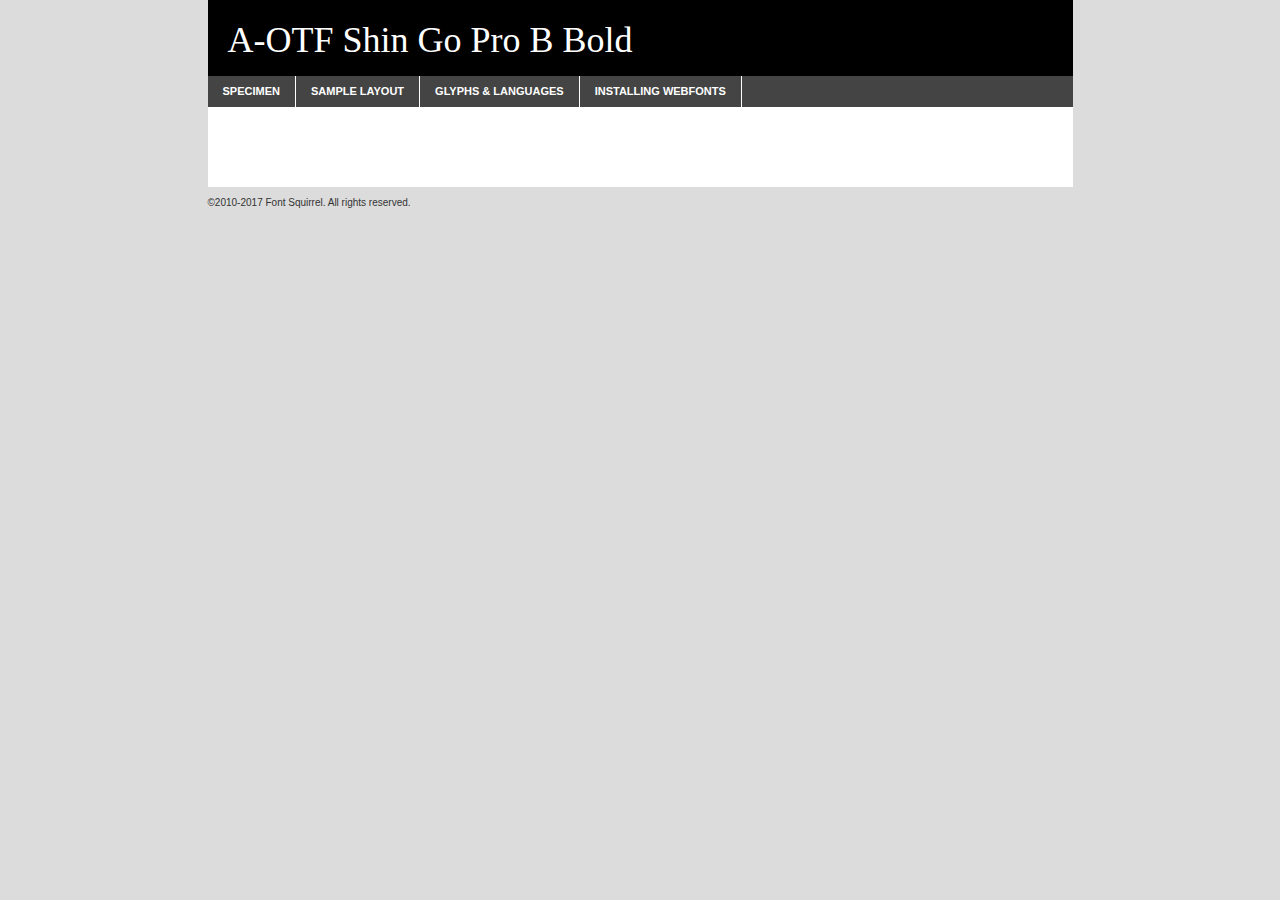
<file: a-otf_shin_go_pro_b-demo.html>
<!DOCTYPE html PUBLIC "-//W3C//DTD XHTML 1.0 Transitional//EN"
        "http://www.w3.org/TR/xhtml1/DTD/xhtml1-transitional.dtd">

<html xmlns="http://www.w3.org/1999/xhtml" xml:lang="en" lang="en">
<head>
    <meta http-equiv="Content-Type" content="text/html; charset=utf-8"/>
    <script src="http://ajax.googleapis.com/ajax/libs/jquery/1.7.2/jquery.min.js" type="text/javascript" charset="utf-8"></script>
    <script type="text/javascript">
		(function($) {
			$.fn.easyTabs = function(option) {
				var param = jQuery.extend({ fadeSpeed: 'fast', defaultContent: 1, activeClass: 'active' }, option);
				$(this).each(function() {
					var thisId = '#' + this.id;
					if ( param.defaultContent == '' )
					{
						param.defaultContent = 1;
					}
					if ( typeof param.defaultContent == 'number' )
					{
						var defaultTab = $(thisId + ' .tabs li:eq(' + (param.defaultContent - 1) + ') a').attr('href').substr(1);
					}
					else
					{
						var defaultTab = param.defaultContent;
					}
					$(thisId + ' .tabs li a').each(function() {
						var tabToHide = $(this).attr('href').substr(1);
						$('#' + tabToHide).addClass('easytabs-tab-content');
					});
					hideAll();
					changeContent(defaultTab);

					function hideAll() {$(thisId + ' .easytabs-tab-content').hide();}

					function changeContent(tabId)
					{
						hideAll();
						$(thisId + ' .tabs li').removeClass(param.activeClass);
						$(thisId + ' .tabs li a[href=#' + tabId + ']').closest('li').addClass(param.activeClass);
						if ( param.fadeSpeed != 'none' )
						{
							$(thisId + ' #' + tabId).fadeIn(param.fadeSpeed);
						}
						else
						{
							$(thisId + ' #' + tabId).show();
						}
					}

					$(thisId + ' .tabs li').click(function() {
						var tabId = $(this).find('a').attr('href').substr(1);
						changeContent(tabId);
						return false;
					});
				});
			}
		})(jQuery);
    </script>
    <link rel="stylesheet" href="specimen_files/specimen_stylesheet.css" type="text/css" charset="utf-8"/>
    <link rel="stylesheet" href="stylesheet.css" type="text/css" charset="utf-8"/>

    <style type="text/css">
        		body {
			font-family: 'a-otf_shin_go_prob';
        		}

            </style>

    <title>A-OTF Shin Go Pro B Bold Specimen</title>


    <script type="text/javascript" charset="utf-8">
		$(document).ready(function() {
			$('#container').easyTabs({ defaultContent: 1 });
		});
    </script>
</head>

<body>
<div id="container">
    <div id="header">
		A-OTF Shin Go Pro B Bold    </div>
    <ul class="tabs">
        <li><a href="#specimen">Specimen</a></li>
        <li><a href="#layout">Sample Layout</a></li>
		        <li><a href="#glyphs">Glyphs &amp; Languages</a></li>
        <li><a href="#installing">Installing Webfonts</a></li>

    </ul>

    <div id="main_content">


        <div id="specimen">

            <div class="section">
                <div class="grid12 firstcol">
                    <div class="huge">AaBb</div>
                </div>
            </div>

            <div class="section">
                <div class="glyph_range">A&#x200B;B&#x200b;C&#x200b;D&#x200b;E&#x200b;F&#x200b;G&#x200b;H&#x200b;I&#x200b;J&#x200b;K&#x200b;L&#x200b;M&#x200b;N&#x200b;O&#x200b;P&#x200b;Q&#x200b;R&#x200b;S&#x200b;T&#x200b;U&#x200b;V&#x200b;W&#x200b;X&#x200b;Y&#x200b;Z&#x200b;a&#x200b;b&#x200b;c&#x200b;d&#x200b;e&#x200b;f&#x200b;g&#x200b;h&#x200b;i&#x200b;j&#x200b;k&#x200b;l&#x200b;m&#x200b;n&#x200b;o&#x200b;p&#x200b;q&#x200b;r&#x200b;s&#x200b;t&#x200b;u&#x200b;v&#x200b;w&#x200b;x&#x200b;y&#x200b;z&#x200b;1&#x200b;2&#x200b;3&#x200b;4&#x200b;5&#x200b;6&#x200b;7&#x200b;8&#x200b;9&#x200b;0&#x200b;&amp;&#x200b;.&#x200b;,&#x200b;?&#x200b;!&#x200b;&#64;&#x200b;(&#x200b;)&#x200b;#&#x200b;$&#x200b;%&#x200b;*&#x200b;+&#x200b;-&#x200b;=&#x200b;:&#x200b;;</div>
            </div>
            <div class="section">
                <div class="grid12 firstcol">
                    <table class="sample_table">
                        <tr>
                            <td>10</td>
                            <td class="size10">abcdefghijklmnopqrstuvwxyzABCDEFGHIJKLMNOPQRSTUVWXYZ0123456789abcdefghijklmnopqrstuvwxyzABCDEFGHIJKLMNOPQRSTUVWXYZ0123456789abcdefghijklmnopqrstuvwxyzABCDEFGHIJKLMNOPQRSTUVWXYZ</td>
                        </tr>
                        <tr>
                            <td>11</td>
                            <td class="size11">abcdefghijklmnopqrstuvwxyzABCDEFGHIJKLMNOPQRSTUVWXYZ0123456789abcdefghijklmnopqrstuvwxyzABCDEFGHIJKLMNOPQRSTUVWXYZ0123456789abcdefghijklmnopqrstuvwxyzABCDEFGHIJKLMNOPQRSTUVWXYZ</td>
                        </tr>
                        <tr>
                            <td>12</td>
                            <td class="size12">abcdefghijklmnopqrstuvwxyzABCDEFGHIJKLMNOPQRSTUVWXYZ0123456789abcdefghijklmnopqrstuvwxyzABCDEFGHIJKLMNOPQRSTUVWXYZ0123456789abcdefghijklmnopqrstuvwxyzABCDEFGHIJKLMNOPQRSTUVWXYZ</td>
                        </tr>
                        <tr>
                            <td>13</td>
                            <td class="size13">abcdefghijklmnopqrstuvwxyzABCDEFGHIJKLMNOPQRSTUVWXYZ0123456789abcdefghijklmnopqrstuvwxyzABCDEFGHIJKLMNOPQRSTUVWXYZ0123456789abcdefghijklmnopqrstuvwxyzABCDEFGHIJKLMNOPQRSTUVWXYZ</td>
                        </tr>
                        <tr>
                            <td>14</td>
                            <td class="size14">abcdefghijklmnopqrstuvwxyzABCDEFGHIJKLMNOPQRSTUVWXYZ0123456789abcdefghijklmnopqrstuvwxyzABCDEFGHIJKLMNOPQRSTUVWXYZ0123456789abcdefghijklmnopqrstuvwxyzABCDEFGHIJKLMNOPQRSTUVWXYZ</td>
                        </tr>
                        <tr>
                            <td>16</td>
                            <td class="size16">abcdefghijklmnopqrstuvwxyzABCDEFGHIJKLMNOPQRSTUVWXYZ0123456789abcdefghijklmnopqrstuvwxyzABCDEFGHIJKLMNOPQRSTUVWXYZ</td>
                        </tr>
                        <tr>
                            <td>18</td>
                            <td class="size18">abcdefghijklmnopqrstuvwxyzABCDEFGHIJKLMNOPQRSTUVWXYZ0123456789abcdefghijklmnopqrstuvwxyzABCDEFGHIJKLMNOPQRSTUVWXYZ</td>
                        </tr>
                        <tr>
                            <td>20</td>
                            <td class="size20">abcdefghijklmnopqrstuvwxyzABCDEFGHIJKLMNOPQRSTUVWXYZ0123456789abcdefghijklmnopqrstuvwxyzABCDEFGHIJKLMNOPQRSTUVWXYZ</td>
                        </tr>
                        <tr>
                            <td>24</td>
                            <td class="size24">abcdefghijklmnopqrstuvwxyzABCDEFGHIJKLMNOPQRSTUVWXYZ0123456789abcdefghijklmnopqrstuvwxyzABCDEFGHIJKLMNOPQRSTUVWXYZ</td>
                        </tr>
                        <tr>
                            <td>30</td>
                            <td class="size30">abcdefghijklmnopqrstuvwxyzABCDEFGHIJKLMNOPQRSTUVWXYZ0123456789abcdefghijklmnopqrstuvwxyzABCDEFGHIJKLMNOPQRSTUVWXYZ</td>
                        </tr>
                        <tr>
                            <td>36</td>
                            <td class="size36">abcdefghijklmnopqrstuvwxyzABCDEFGHIJKLMNOPQRSTUVWXYZ0123456789abcdefghijklmnopqrstuvwxyzABCDEFGHIJKLMNOPQRSTUVWXYZ</td>
                        </tr>
                        <tr>
                            <td>48</td>
                            <td class="size48">abcdefghijklmnopqrstuvwxyzABCDEFGHIJKLMNOPQRSTUVWXYZ0123456789abcdefghijklmnopqrstuvwxyzABCDEFGHIJKLMNOPQRSTUVWXYZ</td>
                        </tr>
                        <tr>
                            <td>60</td>
                            <td class="size60">abcdefghijklmnopqrstuvwxyzABCDEFGHIJKLMNOPQRSTUVWXYZ0123456789abcdefghijklmnopqrstuvwxyzABCDEFGHIJKLMNOPQRSTUVWXYZ</td>
                        </tr>
                        <tr>
                            <td>72</td>
                            <td class="size72">abcdefghijklmnopqrstuvwxyzABCDEFGHIJKLMNOPQRSTUVWXYZ0123456789abcdefghijklmnopqrstuvwxyzABCDEFGHIJKLMNOPQRSTUVWXYZ</td>
                        </tr>
                        <tr>
                            <td>90</td>
                            <td class="size90">abcdefghijklmnopqrstuvwxyzABCDEFGHIJKLMNOPQRSTUVWXYZ0123456789abcdefghijklmnopqrstuvwxyzABCDEFGHIJKLMNOPQRSTUVWXYZ</td>
                        </tr>
                    </table>

                </div>

            </div>


            <div class="section" id="bodycomparison">


                <div id="xheight">
                    <div class="fontbody">&#x25FC;&#x25FC;&#x25FC;&#x25FC;&#x25FC;&#x25FC;&#x25FC;&#x25FC;&#x25FC;&#x25FC;&#x25FC;&#x25FC;&#x25FC;&#x25FC;&#x25FC;&#x25FC;&#x25FC;&#x25FC;&#x25FC;&#x25FC;&#x25FC;&#x25FC;&#x25FC;&#x25FC;&#x25FC;&#x25FC;&#x25FC;&#x25FC;&#x25FC;&#x25FC;&#x25FC;&#x25FC;&#x25FC;&#x25FC;&#x25FC;&#x25FC;&#x25FC;&#x25FC;&#x25FC;&#x25FC;&#x25FC;&#x25FC;&#x25FC;&#x25FC;&#x25FC;&#x25FC;&#x25FC;&#x25FC;&#x25FC;&#x25FC;&#x25FC;&#x25FC;&#x25FC;&#x25FC;&#x25FC;&#x25FC;&#x25FC;&#x25FC;&#x25FC;&#x25FC;&#x25FC;&#x25FC;&#x25FC;&#x25FC;&#x25FC;&#x25FC;&#x25FC;&#x25FC;&#x25FC;&#x25FC;&#x25FC;&#x25FC;&#x25FC;&#x25FC;&#x25FC;&#x25FC;&#x25FC;&#x25FC;&#x25FC;&#x25FC;&#x25FC;&#x25FC;&#x25FC;&#x25FC;&#x25FC;&#x25FC;&#x25FC;&#x25FC;&#x25FC;&#x25FC;&#x25FC;&#x25FC;&#x25FC;&#x25FC;&#x25FC;&#x25FC;&#x25FC;&#x25FC;&#x25FC;body</div>
                    <div class="arialbody">body</div>
                    <div class="verdanabody">body</div>
                    <div class="georgiabody">body</div>
                </div>
                <div class="fontbody" style="z-index:1">
                    body<span>A-OTF Shin Go Pro B Bold</span>
                </div>
                <div class="arialbody" style="z-index:1">
                    body<span>Arial</span>
                </div>
                <div class="verdanabody" style="z-index:1">
                    body<span>Verdana</span>
                </div>
                <div class="georgiabody" style="z-index:1">
                    body<span>Georgia</span>
                </div>


            </div>


            <div class="section psample psample_row1" id="">

                <div class="grid2 firstcol">
                    <p class="size10"><span>10.</span>Aenean lacinia bibendum nulla sed consectetur. Fusce dapibus, tellus ac cursus commodo, tortor mauris condimentum nibh, ut fermentum massa justo sit amet risus. Nullam id dolor id nibh ultricies vehicula ut id elit. Cum sociis natoque penatibus et magnis dis parturient montes, nascetur ridiculus mus. Nulla vitae elit libero, a pharetra augue.</p>

                </div>
                <div class="grid3">
                    <p class="size11"><span>11.</span>Aenean lacinia bibendum nulla sed consectetur. Fusce dapibus, tellus ac cursus commodo, tortor mauris condimentum nibh, ut fermentum massa justo sit amet risus. Nullam id dolor id nibh ultricies vehicula ut id elit. Cum sociis natoque penatibus et magnis dis parturient montes, nascetur ridiculus mus. Nulla vitae elit libero, a pharetra augue.</p>

                </div>
                <div class="grid3">
                    <p class="size12"><span>12.</span>Aenean lacinia bibendum nulla sed consectetur. Fusce dapibus, tellus ac cursus commodo, tortor mauris condimentum nibh, ut fermentum massa justo sit amet risus. Nullam id dolor id nibh ultricies vehicula ut id elit. Cum sociis natoque penatibus et magnis dis parturient montes, nascetur ridiculus mus. Nulla vitae elit libero, a pharetra augue.</p>

                </div>
                <div class="grid4">
                    <p class="size13"><span>13.</span>Aenean lacinia bibendum nulla sed consectetur. Fusce dapibus, tellus ac cursus commodo, tortor mauris condimentum nibh, ut fermentum massa justo sit amet risus. Nullam id dolor id nibh ultricies vehicula ut id elit. Cum sociis natoque penatibus et magnis dis parturient montes, nascetur ridiculus mus. Nulla vitae elit libero, a pharetra augue.</p>

                </div>
                <div class="white_blend"></div>

            </div>
            <div class="section psample psample_row2" id="">
                <div class="grid3 firstcol">
                    <p class="size14"><span>14.</span>Aenean lacinia bibendum nulla sed consectetur. Fusce dapibus, tellus ac cursus commodo, tortor mauris condimentum nibh, ut fermentum massa justo sit amet risus. Nullam id dolor id nibh ultricies vehicula ut id elit. Cum sociis natoque penatibus et magnis dis parturient montes, nascetur ridiculus mus. Nulla vitae elit libero, a pharetra augue.</p>

                </div>
                <div class="grid4">
                    <p class="size16"><span>16.</span>Aenean lacinia bibendum nulla sed consectetur. Fusce dapibus, tellus ac cursus commodo, tortor mauris condimentum nibh, ut fermentum massa justo sit amet risus. Nullam id dolor id nibh ultricies vehicula ut id elit. Cum sociis natoque penatibus et magnis dis parturient montes, nascetur ridiculus mus. Nulla vitae elit libero, a pharetra augue.</p>

                </div>
                <div class="grid5">
                    <p class="size18"><span>18.</span>Aenean lacinia bibendum nulla sed consectetur. Fusce dapibus, tellus ac cursus commodo, tortor mauris condimentum nibh, ut fermentum massa justo sit amet risus. Nullam id dolor id nibh ultricies vehicula ut id elit. Cum sociis natoque penatibus et magnis dis parturient montes, nascetur ridiculus mus. Nulla vitae elit libero, a pharetra augue.</p>

                </div>

                <div class="white_blend"></div>

            </div>

            <div class="section psample psample_row3" id="">
                <div class="grid5 firstcol">
                    <p class="size20"><span>20.</span>Aenean lacinia bibendum nulla sed consectetur. Fusce dapibus, tellus ac cursus commodo, tortor mauris condimentum nibh, ut fermentum massa justo sit amet risus. Nullam id dolor id nibh ultricies vehicula ut id elit. Cum sociis natoque penatibus et magnis dis parturient montes, nascetur ridiculus mus. Nulla vitae elit libero, a pharetra augue.</p>
                </div>
                <div class="grid7">
                    <p class="size24"><span>24.</span>Aenean lacinia bibendum nulla sed consectetur. Fusce dapibus, tellus ac cursus commodo, tortor mauris condimentum nibh, ut fermentum massa justo sit amet risus. Nullam id dolor id nibh ultricies vehicula ut id elit. Cum sociis natoque penatibus et magnis dis parturient montes, nascetur ridiculus mus. Nulla vitae elit libero, a pharetra augue.</p>
                </div>

                <div class="white_blend"></div>

            </div>

            <div class="section psample psample_row4" id="">
                <div class="grid12 firstcol">
                    <p class="size30"><span>30.</span>Aenean lacinia bibendum nulla sed consectetur. Fusce dapibus, tellus ac cursus commodo, tortor mauris condimentum nibh, ut fermentum massa justo sit amet risus. Nullam id dolor id nibh ultricies vehicula ut id elit. Cum sociis natoque penatibus et magnis dis parturient montes, nascetur ridiculus mus. Nulla vitae elit libero, a pharetra augue.</p>
                </div>
                <div class="white_blend"></div>

            </div>


            <div class="section psample psample_row1 fullreverse">
                <div class="grid2 firstcol">
                    <p class="size10"><span>10.</span>Aenean lacinia bibendum nulla sed consectetur. Fusce dapibus, tellus ac cursus commodo, tortor mauris condimentum nibh, ut fermentum massa justo sit amet risus. Nullam id dolor id nibh ultricies vehicula ut id elit. Cum sociis natoque penatibus et magnis dis parturient montes, nascetur ridiculus mus. Nulla vitae elit libero, a pharetra augue.</p>

                </div>
                <div class="grid3">
                    <p class="size11"><span>11.</span>Aenean lacinia bibendum nulla sed consectetur. Fusce dapibus, tellus ac cursus commodo, tortor mauris condimentum nibh, ut fermentum massa justo sit amet risus. Nullam id dolor id nibh ultricies vehicula ut id elit. Cum sociis natoque penatibus et magnis dis parturient montes, nascetur ridiculus mus. Nulla vitae elit libero, a pharetra augue.</p>

                </div>
                <div class="grid3">
                    <p class="size12"><span>12.</span>Aenean lacinia bibendum nulla sed consectetur. Fusce dapibus, tellus ac cursus commodo, tortor mauris condimentum nibh, ut fermentum massa justo sit amet risus. Nullam id dolor id nibh ultricies vehicula ut id elit. Cum sociis natoque penatibus et magnis dis parturient montes, nascetur ridiculus mus. Nulla vitae elit libero, a pharetra augue.</p>

                </div>
                <div class="grid4">
                    <p class="size13"><span>13.</span>Aenean lacinia bibendum nulla sed consectetur. Fusce dapibus, tellus ac cursus commodo, tortor mauris condimentum nibh, ut fermentum massa justo sit amet risus. Nullam id dolor id nibh ultricies vehicula ut id elit. Cum sociis natoque penatibus et magnis dis parturient montes, nascetur ridiculus mus. Nulla vitae elit libero, a pharetra augue.</p>

                </div>
                <div class="black_blend"></div>

            </div>

            <div class="section psample psample_row2 fullreverse">
                <div class="grid3 firstcol">
                    <p class="size14"><span>14.</span>Aenean lacinia bibendum nulla sed consectetur. Fusce dapibus, tellus ac cursus commodo, tortor mauris condimentum nibh, ut fermentum massa justo sit amet risus. Nullam id dolor id nibh ultricies vehicula ut id elit. Cum sociis natoque penatibus et magnis dis parturient montes, nascetur ridiculus mus. Nulla vitae elit libero, a pharetra augue.</p>

                </div>
                <div class="grid4">
                    <p class="size16"><span>16.</span>Aenean lacinia bibendum nulla sed consectetur. Fusce dapibus, tellus ac cursus commodo, tortor mauris condimentum nibh, ut fermentum massa justo sit amet risus. Nullam id dolor id nibh ultricies vehicula ut id elit. Cum sociis natoque penatibus et magnis dis parturient montes, nascetur ridiculus mus. Nulla vitae elit libero, a pharetra augue.</p>

                </div>
                <div class="grid5">
                    <p class="size18"><span>18.</span>Aenean lacinia bibendum nulla sed consectetur. Fusce dapibus, tellus ac cursus commodo, tortor mauris condimentum nibh, ut fermentum massa justo sit amet risus. Nullam id dolor id nibh ultricies vehicula ut id elit. Cum sociis natoque penatibus et magnis dis parturient montes, nascetur ridiculus mus. Nulla vitae elit libero, a pharetra augue.</p>

                </div>
                <div class="black_blend"></div>

            </div>

            <div class="section psample fullreverse psample_row3" id="">
                <div class="grid5 firstcol">
                    <p class="size20"><span>20.</span>Aenean lacinia bibendum nulla sed consectetur. Fusce dapibus, tellus ac cursus commodo, tortor mauris condimentum nibh, ut fermentum massa justo sit amet risus. Nullam id dolor id nibh ultricies vehicula ut id elit. Cum sociis natoque penatibus et magnis dis parturient montes, nascetur ridiculus mus. Nulla vitae elit libero, a pharetra augue.</p>
                </div>
                <div class="grid7">
                    <p class="size24"><span>24.</span>Aenean lacinia bibendum nulla sed consectetur. Fusce dapibus, tellus ac cursus commodo, tortor mauris condimentum nibh, ut fermentum massa justo sit amet risus. Nullam id dolor id nibh ultricies vehicula ut id elit. Cum sociis natoque penatibus et magnis dis parturient montes, nascetur ridiculus mus. Nulla vitae elit libero, a pharetra augue.</p>
                </div>

                <div class="black_blend"></div>

            </div>

            <div class="section psample fullreverse psample_row4" id="" style="border-bottom: 20px #000 solid;">
                <div class="grid12 firstcol">
                    <p class="size30"><span>30.</span>Aenean lacinia bibendum nulla sed consectetur. Fusce dapibus, tellus ac cursus commodo, tortor mauris condimentum nibh, ut fermentum massa justo sit amet risus. Nullam id dolor id nibh ultricies vehicula ut id elit. Cum sociis natoque penatibus et magnis dis parturient montes, nascetur ridiculus mus. Nulla vitae elit libero, a pharetra augue.</p>
                </div>
                <div class="black_blend"></div>

            </div>


        </div>

        <div id="layout">

            <div class="section">

                <div class="grid12 firstcol">
                    <h1>Lorem Ipsum Dolor</h1>
                    <h2>Etiam porta sem malesuada magna mollis euismod</h2>

                    <p class="byline">By <a href="#link">Aenean Lacinia</a></p>
                </div>
            </div>
            <div class="section">
                <div class="grid8 firstcol">
                    <p class="large">Donec sed odio dui. Morbi leo risus, porta ac consectetur ac, vestibulum at eros. Fusce dapibus, tellus ac cursus commodo, tortor mauris condimentum nibh, ut fermentum massa justo sit amet risus. </p>


                    <h3>Pellentesque ornare sem</h3>

                    <p>Maecenas sed diam eget risus varius blandit sit amet non magna. Maecenas faucibus mollis interdum. Donec ullamcorper nulla non metus auctor fringilla. Nullam id dolor id nibh ultricies vehicula ut id elit. Nullam id dolor id nibh ultricies vehicula ut id elit. </p>

                    <p>Aenean eu leo quam. Pellentesque ornare sem lacinia quam venenatis vestibulum. Lorem ipsum dolor sit amet, consectetur adipiscing elit. Cum sociis natoque penatibus et magnis dis parturient montes, nascetur ridiculus mus. </p>

                    <p>Nulla vitae elit libero, a pharetra augue. Praesent commodo cursus magna, vel scelerisque nisl consectetur et. Aenean lacinia bibendum nulla sed consectetur. </p>

                    <p>Nullam quis risus eget urna mollis ornare vel eu leo. Nullam quis risus eget urna mollis ornare vel eu leo. Maecenas sed diam eget risus varius blandit sit amet non magna. Donec ullamcorper nulla non metus auctor fringilla. </p>

                    <h3>Cras mattis consectetur</h3>

                    <p>Aenean eu leo quam. Pellentesque ornare sem lacinia quam venenatis vestibulum. Aenean lacinia bibendum nulla sed consectetur. Integer posuere erat a ante venenatis dapibus posuere velit aliquet. Cras mattis consectetur purus sit amet fermentum. </p>

                    <p>Nullam id dolor id nibh ultricies vehicula ut id elit. Nullam quis risus eget urna mollis ornare vel eu leo. Cras mattis consectetur purus sit amet fermentum.</p>
                </div>

                <div class="grid4 sidebar">

                    <div class="box reverse">
                        <p class="last">Nullam quis risus eget urna mollis ornare vel eu leo. Donec ullamcorper nulla non metus auctor fringilla. Cras mattis consectetur purus sit amet fermentum. Sed posuere consectetur est at lobortis. Lorem ipsum dolor sit amet, consectetur adipiscing elit. </p>
                    </div>

                    <p class="caption">Maecenas sed diam eget risus varius.</p>

                    <p>Vestibulum id ligula porta felis euismod semper. Integer posuere erat a ante venenatis dapibus posuere velit aliquet. Vestibulum id ligula porta felis euismod semper. Sed posuere consectetur est at lobortis. Maecenas sed diam eget risus varius blandit sit amet non magna. Fusce dapibus, tellus ac cursus commodo, tortor mauris condimentum nibh, ut fermentum massa justo sit amet risus. </p>


                    <p>Duis mollis, est non commodo luctus, nisi erat porttitor ligula, eget lacinia odio sem nec elit. Aenean lacinia bibendum nulla sed consectetur. Vivamus sagittis lacus vel augue laoreet rutrum faucibus dolor auctor. Aenean lacinia bibendum nulla sed consectetur. Nullam quis risus eget urna mollis ornare vel eu leo. </p>

                    <p>Praesent commodo cursus magna, vel scelerisque nisl consectetur et. Donec ullamcorper nulla non metus auctor fringilla. Maecenas faucibus mollis interdum. Fusce dapibus, tellus ac cursus commodo, tortor mauris condimentum nibh, ut fermentum massa justo sit amet risus. </p>

                </div>
            </div>

        </div>


		

        <div id="glyphs">
            <div class="section">
                <div class="grid12 firstcol">

                    <h1>Language Support</h1>
                    <p>The subset of A-OTF Shin Go Pro B Bold in this kit supports the following languages:<br/>

						<em>This font does not fully support any language.</em>                    </p>
                    <h1>Glyph Chart</h1>
                    <p>The subset of A-OTF Shin Go Pro B Bold in this kit includes all the glyphs listed below. Unicode entities are included above each glyph to help you insert individual characters into your layout.</p>
                    <div id="glyph_chart">

																				                                <div><p>&amp;#8192;</p>&#8192;</div>
																				                                <div><p>&amp;#8193;</p>&#8193;</div>
																				                                <div><p>&amp;#8194;</p>&#8194;</div>
																				                                <div><p>&amp;#8195;</p>&#8195;</div>
																				                                <div><p>&amp;#8196;</p>&#8196;</div>
																				                                <div><p>&amp;#8197;</p>&#8197;</div>
																				                                <div><p>&amp;#8198;</p>&#8198;</div>
																				                                <div><p>&amp;#8199;</p>&#8199;</div>
																				                                <div><p>&amp;#8200;</p>&#8200;</div>
																				                                <div><p>&amp;#8201;</p>&#8201;</div>
																				                                <div><p>&amp;#8202;</p>&#8202;</div>
																				                                <div><p>&amp;#8239;</p>&#8239;</div>
																				                                <div><p>&amp;#8287;</p>&#8287;</div>
																																																										                    </div>
                </div>


            </div>
        </div>


        <div id="specs">

        </div>

        <div id="installing">
            <div class="section">
                <div class="grid7 firstcol">
                    <h1>Installing Webfonts</h1>

                    <p>Webfonts are supported by all major browser platforms but not all in the same way. There are currently four different font formats that must be included in order to target all browsers. This includes TTF, WOFF, EOT and SVG.</p>

                    <h2>1. Upload your webfonts</h2>
                    <p>You must upload your webfont kit to your website. They should be in or near the same directory as your CSS files.</p>

                    <h2>2. Include the webfont stylesheet</h2>
                    <p>A special CSS @font-face declaration helps the various browsers select the appropriate font it needs without causing you a bunch of headaches. Learn more about this syntax by reading the <a href="https://www.fontspring.com/blog/further-hardening-of-the-bulletproof-syntax">Fontspring blog post</a> about it. The code for it is as follows:</p>


                    <code>
                        @font-face{
                        font-family: 'MyWebFont';
                        src: url('WebFont.eot');
                        src: url('WebFont.eot?#iefix') format('embedded-opentype'),
                        url('WebFont.woff') format('woff'),
                        url('WebFont.ttf') format('truetype'),
                        url('WebFont.svg#webfont') format('svg');
                        }
                    </code>

                    <p>We've already gone ahead and generated the code for you. All you have to do is link to the stylesheet in your HTML, like this:</p>
                    <code>&lt;link rel=&quot;stylesheet&quot; href=&quot;stylesheet.css&quot; type=&quot;text/css&quot; charset=&quot;utf-8&quot; /&gt;</code>

                    <h2>3. Modify your own stylesheet</h2>
                    <p>To take advantage of your new fonts, you must tell your stylesheet to use them. Look at the original @font-face declaration above and find the property called "font-family." The name linked there will be what you use to reference the font. Prepend that webfont name to the font stack in the "font-family" property, inside the selector you want to change. For example:</p>
                    <code>p { font-family: 'WebFont', Arial, sans-serif; }</code>

                    <h2>4. Test</h2>
                    <p>Getting webfonts to work cross-browser <em>can</em> be tricky. Use the information in the sidebar to help you if you find that fonts aren't loading in a particular browser.</p>
                </div>

                <div class="grid5 sidebar">
                    <div class="box">
                        <h2>Troubleshooting<br/>Font-Face Problems</h2>
                        <p>Having trouble getting your webfonts to load in your new website? Here are some tips to sort out what might be the problem.</p>

                        <h3>Fonts not showing in any browser</h3>

                        <p>This sounds like you need to work on the plumbing. You either did not upload the fonts to the correct directory, or you did not link the fonts properly in the CSS. If you've confirmed that all this is correct and you still have a problem, take a look at your .htaccess file and see if requests are getting intercepted.</p>

                        <h3>Fonts not loading in iPhone or iPad</h3>

                        <p>The most common problem here is that you are serving the fonts from an IIS server. IIS refuses to serve files that have unknown MIME types. If that is the case, you must set the MIME type for SVG to "image/svg+xml" in the server settings. Follow these instructions from Microsoft if you need help.</p>

                        <h3>Fonts not loading in Firefox</h3>

                        <p>The primary reason for this failure? You are still using a version Firefox older than 3.5. So upgrade already! If that isn't it, then you are very likely serving fonts from a different domain. Firefox requires that all font assets be served from the same domain. Lastly it is possible that you need to add WOFF to your list of MIME types (if you are serving via IIS.)</p>

                        <h3>Fonts not loading in IE</h3>

                        <p>Are you looking at Internet Explorer on an actual Windows machine or are you cheating by using a service like Adobe BrowserLab? Many of these screenshot services do not render @font-face for IE. Best to test it on a real machine.</p>

                        <h3>Fonts not loading in IE9</h3>

                        <p>IE9, like Firefox, requires that fonts be served from the same domain as the website. Make sure that is the case.</p>
                    </div>
                </div>
            </div>

        </div>

    </div>
    <div id="footer">
        <p>&copy;2010-2017 Font Squirrel. All rights reserved.</p>
    </div>
</div>
</body>
</html>
</file>
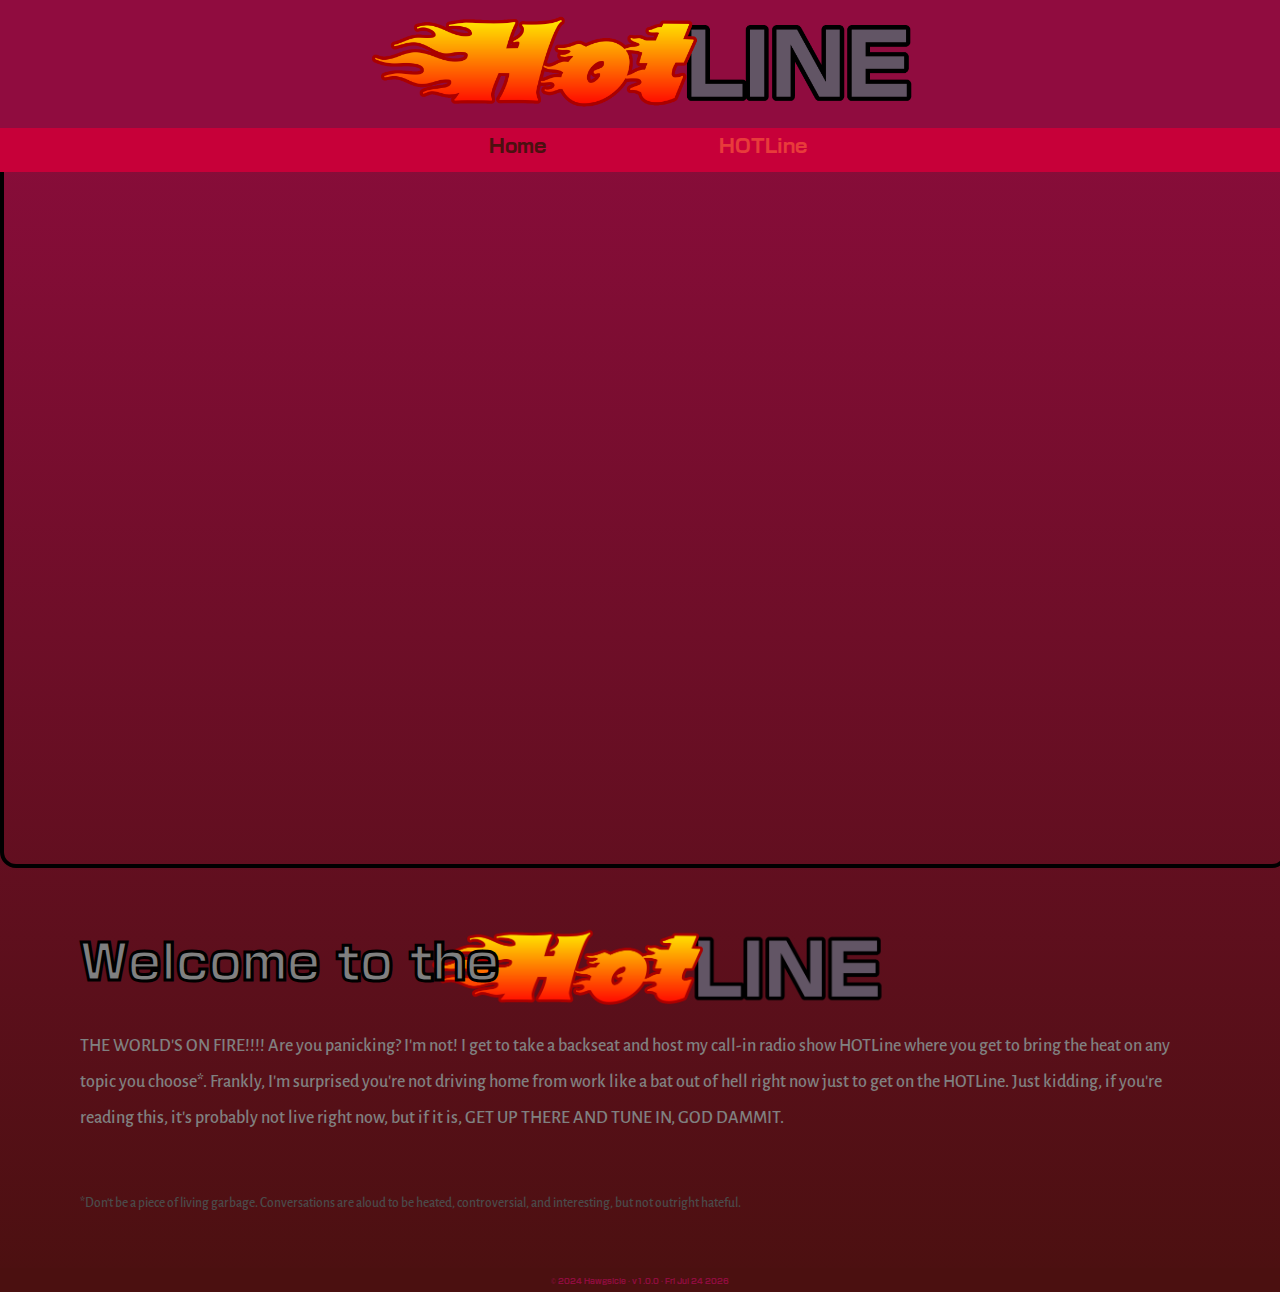
<file: Hotline.html>
<!DOCTYPE html>
<html>
<head>
  <link rel="preconnect" href="https://fonts.googleapis.com">
  <link rel="preconnect" href="https://fonts.gstatic.com" crossorigin>
  <link href="https://fonts.googleapis.com/css2?family=Alegreya+Sans:ital,wght@0,100;0,300;0,400;0,500;0,700;0,800;0,900;1,100;1,300;1,400;1,500;1,700;1,800;1,900&display=swap" rel="stylesheet">
  <meta name="viewport" content="width=device-width, initial-scale=1.0">
  <link rel="stylesheet" href="HOTLineStyle.css">
  <link rel="icon" type="image/x-icon" href="images/websitetitlelogo.png">
  <title>HOTLine</title>
</head>
<body>
  <div id="page-container">
  <header>
    <img src="images/HOTlineLogo.png" class="banner">
  </header>
  <nav class="hotline-nav">
    <ul>
      <li><a href="index.html">Home</a></li>
      <li><a href="Hotline.html" class="hotline">HOTLine</a></li>
      <!-- <li><a href="AlienUnicorn.html"> Alien Unicorn</a></li> -->
    </ul>
  </nav>
  <div style="text-align:center;margin: 7.5% auto 2%;" class="stream">
    <iframe src="https://player.twitch.tv/?channel=hotlineradioshow&parent=hawgsiplaza.net" frameborder="0" allowfullscreen="true" scrolling="no" height="720" width="1280"></iframe>
</div>
  <main>
    <article>
      <h2>Welcome to the<img src="images/HOTlineLogo.png" class="articleimg"></h2>
      <p>THE WORLD'S ON FIRE!!!! Are you panicking? I'm not! I get to take a backseat and host my call-in radio show HOTLine where you get to bring the heat on any topic you choose*. Frankly, I'm surprised you're not driving home from work like a bat out of hell right now just to get on the HOTLine. Just kidding, if you're reading this, it's probably not live right now, but if it is, GET UP THERE AND TUNE IN, GOD DAMMIT.</p><br><p class="dickhead">*Don't be a piece of living garbage. Conversations are aloud to be heated, controversial, and interesting, but not outright hateful.</p><br>
    </article>
  </main>
  <footer>
    <p class="copyright">	<a href="sandwiches.html">&#169;</a> 2024 Hawgsicle &#183; v1.0.0 &#183; <span id="demo"></span></p>
  </footer>
  </div>
  <script>
    const d = new Date();
document.getElementById("demo").innerHTML = d.toDateString();
    </script>
</body>
</html>
</file>
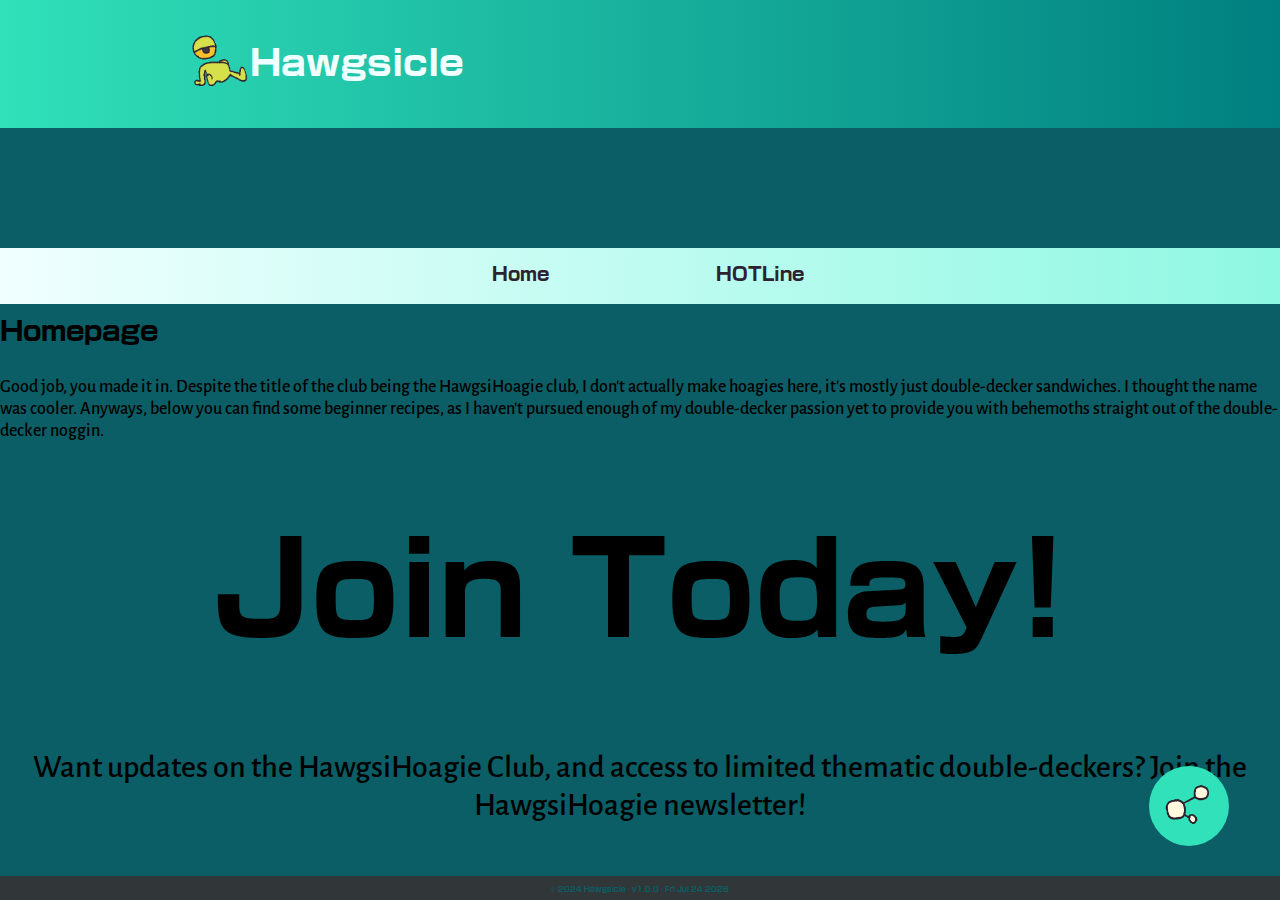
<file: sandwiches.html>
<!DOCTYPE html>
<html>
<head>
  <link rel="preconnect" href="https://fonts.googleapis.com">
  <link rel="preconnect" href="https://fonts.gstatic.com" crossorigin>
  <link href="https://fonts.googleapis.com/css2?family=Alegreya+Sans:ital,wght@0,100;0,300;0,400;0,500;0,700;0,800;0,900;1,100;1,300;1,400;1,500;1,700;1,800;1,900&display=swap" rel="stylesheet">
  <meta name="viewport" content="width=device-width, initial-scale=1.0">
  <link rel="stylesheet" href="HawgsiHoagie.css">
  <link rel="icon" type="image/x-icon" href="images/websitetitlelogo.png">
  <title>HawgsiPlaza</title>
</head>
<body>
  <header>
    <img src="images/amogus.gif">
    <h1>Hawgsicle</h1>
  </header>
  <nav>
    <ul>
      <li><a href="index.html">Home</a>
      <li><a href="Hotline.html"> HOTLine</a>
    </ul>
  </nav>
  <div class="btn"><img src="images/socialbutton.gif"  style="max-width: 70%;position: relative;top: 15%;"></div>
  <main>
    <article>
      <h2>Homepage</h2>
      <p>Good job, you made it in. Despite the title of the club being the HawgsiHoagie club, I don't actually make hoagies here, it's mostly just double-decker sandwiches. I thought the name was cooler. Anyways, below you can find some beginner recipes, as I haven't pursued enough of my double-decker passion yet to provide you with behemoths straight out of the double-decker noggin.</p>
    </article>
  </main>
  <section class="join">
    <h1>Join Today!</h1>
    <p>Want updates on the HawgsiHoagie Club, and access to limited thematic double-deckers? Join the HawgsiHoagie newsletter!</p>
    <br>
    <form>
      <input type="email" name="email" placeholder="Type email & hit enter..." required>
    </form>
  </section>
  <footer>
    <p class="copyright">	<a href="sandwiches.html">&#169;</a> 2024 Hawgsicle &#183; v1.0.0 &#183; <span id="demo"></span></p>
  </footer>
<script>
  const d = new Date();
document.getElementById("demo").innerHTML = d.toDateString();
  </script>
</body>
</html>
</file>
<file: stylesheet.css>
/*! Generated by Font Squirrel (https://www.fontsquirrel.com) on April 15, 2023 */



@font-face {
    font-family: 'a-otf_shin_go_prob';
    src: url('a-otf_shin_go_pro_b-webfont.woff2') format('woff2'),
         url('a-otf_shin_go_pro_b-webfont.woff') format('woff');
    font-weight: normal;
    font-style: normal;

}
</file>
<file: HOTLineStyle.css>
@font-face {
    font-family: ShinGoPro;
    src: url(shingopro.otf) format("opentype");
  }
  #page-container {
    position: relative;
  }
  body, a{
    margin: 0;
    padding: 0;
    font-family: "Alegreya Sans", sans-serif;
    font-weight: 450;
    font-size: 18px;
  }
  body{
    background-image: linear-gradient(#900C3F, #4b1010);
    min-height: 100vh;
    display: flex;
    flex-direction:column;
  }
  .flex-column {
    flex-direction: column !important;
  }
  .min-vh-100 {
    min-height: 100vh !important;
  }
  .d-flex {
    display: flex !important;
  }
  h1, h2, ul, li, .main-nav a{
    margin: 0;
    padding: 0;
    font-family: ShinGoPro;
  }
  header{
    background-color: #900C3F;
    text-align: center;
    position: absolute;
    width: 100%;
    height: 128px;
    top: 0;
    left: 0;
  }
  .banner{
      display: inline-block;
      position: relative;
      top: 12px;
      height: 96px;
      vertical-align: middle;
  }
  nav ul{
    white-space: nowrap;
    max-width: 75%;
    margin: 0 auto;
  }
  nav li{
    width: 25%;
    display: inline-block;
    font-size: 24px;
    padding-bottom: 8px;
  }
  nav li a{
    font-family: ShinGoPro;
    text-decoration: none;
    color: #2e222f;
  }
  nav{
    background-color: #C70039;
    position: relative;
    top: 128px;
    text-align: center;
  }
  nav li a{
    text-decoration: none;
    color: #4b1010;
  }
  nav li a.hotline{
    color: #e83b3b;
  }
  .stream iframe{
  border: solid black 4px;
  border-radius: 16px;
  }
  main{
    max-width: 100%;
    width: 1200px;
    margin: 40px auto;
    padding: 0 40px;
    box-sizing: border-box;
  } 
  article h2{
    color: gray;
    font-size: 48px;
    -webkit-text-stroke-color: black;
    -webkit-text-stroke-width: 3px;
  }
  article p{
    line-height: 2em;
    color: gray;
  }
  .articleimg{
    height: 100%;
    max-height: 80px;
    vertical-align: middle;
    position: relative;
    right: 80px;
    z-index: -1;
  }
  .dickhead{
    font-size: .75em;
    color: #4b4b4b;
  }
  footer{
    background-color: #4b1010;
    color: #900C3F;
    text-align: center;
    position: absolute;
    bottom: 0px;
    width: 100%;
    height: 24px;
    margin-top: auto;
  }
  .copyright a{
    text-decoration: none;
    color: #900C3F;
    cursor: default;
    font-size: 7px;
  }
  .copyright{
    font-family: ShinGoPro;
    cursor: default;
    font-size: 7px;
  }
  
  /* psuedo classes */
  
  nav li a:hover{
    text-decoration: underline;
  }
  .images li img:hover{
    transform: scale(1.075);
  }

  /* responsive styles */
  
  @media screen and (max-width: 1400px){
    nav li{
      font-size: 18px;
    }
  }
  @media screen and (max-width: 700px){
    .images li{
      width: 100%;
      margin: 20px auto;
      display: block;
    }
  }
  @media screen and (max-width: 560px){
    header{
      position: relative;
      padding-top:8px;
      text-align: left;
      position: relative;
      width: 100%;
      height: 70px;
      z-index: 2;
    }
    .banner{
      display: inline-block;
      position: relative;
      top: 0px;
      left: 0px;
      height: 64px;
      vertical-align: middle;
    }
    .stream iframe{
      width: 320px;
      height: 180px;
      border: solid black 2px;
      border-radius: 16px;
    }
    .articleimg{
      height: 100%;
      max-height: 32px;
      z-index: -1;
      right:40px;
    }
    article p{
      font-size: 0.6em;
      line-height: 1.3em;
    }
    article h2{
      font-size: 20px;
      -webkit-text-stroke-width: 1px;
      white-space: nowrap;
      text-align: left;
      margin: auto;
      position: relative;
      right: 3%
    }
    article .dickhead{
      font-size: 0.5em;
    }
      .images li{
    width: 75%;
    margin: 20px auto;
    display: block;
  }
  .copyright a{
    text-decoration: none;
    cursor: default;
    font-size: 6px;
  }
  .copyright{
    font-family: ShinGoPro;
    cursor: default;
    font-size: 6px;
  }
  nav li{
    font-size: 20px;
    display: block;
    width: 100%;
    margin: 12px 0;
  }
  header img{
    height: 64px;
    display: inline-block;
    vertical-align: middle;
    position: relative;
    bottom: 10px;
    left: 10%;
    z-index: -1;
  }
    nav{
    text-align: center;
    position: relative;
    top: 0px;
    height: 48px;
  }
  nav ul{
    position: relative;
    right: 2%;
    white-space: nowrap;
    max-width: 90%;
    margin: 0 auto;
  }
  nav li{
    width: 30%;
    display: inline-block;
    font-size: 12px;
  }
  nav li a{
    font-size: 12px;
  }
  }
</file>
<file: HawgsiHoagie.css>
@font-face {
  font-family: ShinGoPro;
  src: url(shingopro.otf) format("opentype");
}
body, a{
  margin: 0;
  padding: 0;
  font-family: "Alegreya Sans", sans-serif;
  font-weight: 450;
  font-size: 18px;
}
body{
  background-color: #0b5e65;
  min-height: 100vh;
  display: grid;
  grid-template-rows: 1fr auto;
  cursor: default;
}
.flex-column {
  flex-direction: column !important;
}
.min-vh-100 {
  min-height: 100vh !important;
}
.d-flex {
  display: flex !important;
}
h1, h2, ul, li, .main-nav a{
  margin: 0;
  padding: 0;
  font-family: ShinGoPro;
}
header{
  background-image: linear-gradient(to right, #30e1b9, Teal);
  padding-top:20px;
  padding-bottom: 20px;
  text-align: left;
  position: relative;
  width: 100%;
  height: 88px;
  top: 0;
  left: 0;
}
header h1{
  color: azure;
  padding: 6px 10%;
  margin-left: 2.5%;
  display: inline-block;
}
header img{
  height: 64px;
  display: inline-block;
  vertical-align: middle;
  position: relative;
  bottom: 10px;
  left: 13%;
}
nav{
  background-image:linear-gradient(to right, azure, #8ff8e2);
  position: relative;
  text-align: center;
}
nav ul{
  white-space: nowrap;
  max-width: 75%;
  margin: 0 auto;
}
nav li{
  width: 25%;
  display: inline-block;
  font-size: 24px;
  padding-bottom: 8px;
}
nav li a{
  font-family: ShinGoPro;
  text-decoration: none;
  color: #2e222f;
}
nav li a.home{
  color: #0eaf9b;
}
.btn {
  background-color: #30e1b9;
  color: #625565;
  font-size: 16px;
  cursor: pointer;
  position: fixed;
  bottom: 6%;
  right: 4%;
  z-index: 2;
  border: none;
  border-radius: 40px;
  height: 80px;
  width: 80px;
  transition: 0.25s;
  cursor: default;
  vertical-align: middle;
  text-align: center;
}
.btn:hover {
  background-color: #8ff8e2;
  height: 120px;
  width: 120px;
  border-radius: 60px;
  bottom: 4%;
  right: 3%;
  font-size: 24px;
  cursor: default;
}
main{
  max-width: 100%;
  position: relative;
  margin: auto;
  min-height: 100%;
}
.join{
  text-align: center;
}
.join h1{
  font-size: 128px;
}
.join p{
  font-size: 32px;
}
footer{
  background-color: #313638;
  color: #0b5e65;
  text-align: center;
  position: absolute;
  bottom: 0;
  width: 100%;
  height: 24px;
  margin-top: auto;
}
.copyright a{
  text-decoration: none;
  color: #0b5e65;
  cursor: default;
  font-size: 7px;
}
.copyright{
  font-family: ShinGoPro;
  cursor: default;
  font-size: 7px;
}

/* psuedo classes */

nav li a:hover{
  text-decoration: underline;
  text-decoration-thickness: 4px;
}

/* responsive styles */

@media screen and (max-width: 560px){
  header{
    padding-top:8px;
    text-align: left;
    position: relative;
    width: 100%;
    height: 70px;
    z-index: 2;
    top: 0;
    left: 0;
  }
  header h1{
    color: cornsilk;
    padding: 6px 6%;
    margin-right: 2.5%;
    margin-left: 0;
    display: inline-block;
  }
  header img{
    height: 64px;
    display: inline-block;
    vertical-align: middle;
    position: relative;
    bottom: 10px;
    left: 10%;
    z-index: -1;
  }
  nav{
    text-align: center;
    position: relative;
    top: 0px;
    height: 48px;
  }
  nav ul{
    position: relative;
    right: 2%;
    white-space: nowrap;
    max-width: 90%;
    margin: 0 auto;
  }
  nav li{
    width: 30%;
    display: inline-block;
    font-size: 12px;
    margin: 12px 0;
  }
  nav li a{
    font-size: 12px;
  }
  nav li a:hover{
    text-decoration: underline;
    text-decoration-thickness: 2px;
  }
  .copyright a{
    text-decoration: none;
    cursor: default;
    font-size: 6px;
  }
  .copyright{
    font-family: ShinGoPro;
    cursor: default;
    font-size: 6px;
  }
}
</file>
<file: specimen_files/specimen_stylesheet.css>
@import url('grid_12-825-55-15.css');

/*  
	CSS Reset by Eric Meyer - Released under Public Domain
    http://meyerweb.com/eric/tools/css/reset/
*/
html, body, div, span, applet, object, iframe,
h1, h2, h3, h4, h5, h6, p, blockquote, pre,
a, abbr, acronym, address, big, cite, code,
del, dfn, em, font, img, ins, kbd, q, s, samp,
small, strike, strong, sub, sup, tt, var,
b, u, i, center, dl, dt, dd, ol, ul, li,
fieldset, form, label, legend, table,
caption, tbody, tfoot, thead, tr, th, td {
	margin:         0;
	padding:        0;
	border:         0;
	outline:        0;
	font-size:      100%;
	vertical-align: baseline;
	background:     transparent;
}

body {
	line-height: 1;
}

ol, ul {
	list-style: none;
}

blockquote, q {
	quotes: none;
}

blockquote:before, blockquote:after,
q:before, q:after {
	content: '';
	content: none;
}

:focus {
	outline: 0;
}

ins {
	text-decoration: none;
}

del {
	text-decoration: line-through;
}

table {
	border-collapse: collapse;
	border-spacing:  0;
}


body {
	color:            #000;
	background-color: #dcdcdc;
}

a {
	text-decoration: none;
	color:           #1883ba;
}

h1 {
	font-size:     32px;
	font-weight:   normal;
	font-style:    normal;
	margin-bottom: 18px;
}

h2 {
	font-size: 18px;
}

#container {
	width:  865px;
	margin: 0px auto;
}


#header {
	padding:          20px;
	font-size:        36px;
	background-color: #000;
	color:            #fff;
}

#header span {
	color: #666;
}

#main_content {
	background-color: #fff;
	padding:          60px 20px 20px;
}


#footer p {
	margin:         0;
	padding-top:    10px;
	padding-bottom: 50px;
	color:          #333;
	font:           10px Arial, sans-serif;
}

.tabs {
	width:            100%;
	height:           31px;
	background-color: #444;
}

.tabs li {
	float:            left;
	margin:           0;
	overflow:         hidden;
	background-color: #444;
}

.tabs li a {
	display:         block;
	color:           #fff;
	text-decoration: none;
	font:            bold 11px/11px 'Arial';
	text-transform:  uppercase;
	padding:         10px 15px;
	border-right:    1px solid #fff;
}

.tabs li a:hover {
	background-color: #00b3ff;

}

.tabs li.active a {
	color:            #000;
	background-color: #fff;
}


div.huge {

	font-size:      300px;
	line-height:    1em;
	padding:        0;
	letter-spacing: -.02em;
	overflow:       hidden;
}

div.glyph_range {
	font-size:   72px;
	line-height: 1.1em;
}

.size10 {
	font-size: 10px;
}

.size11 {
	font-size: 11px;
}

.size12 {
	font-size: 12px;
}

.size13 {
	font-size: 13px;
}

.size14 {
	font-size: 14px;
}

.size16 {
	font-size: 16px;
}

.size18 {
	font-size: 18px;
}

.size20 {
	font-size: 20px;
}

.size24 {
	font-size: 24px;
}

.size30 {
	font-size: 30px;
}

.size36 {
	font-size: 36px;
}

.size48 {
	font-size: 48px;
}

.size60 {
	font-size: 60px;
}

.size72 {
	font-size: 72px;
}

.size90 {
	font-size: 90px;
}


.psample_row1 {
	height: 120px;
}

.psample_row1 {
	height: 120px;
}

.psample_row2 {
	height: 160px;
}

.psample_row3 {
	height: 160px;
}

.psample_row4 {
	height: 160px;
}

.psample {
	overflow: hidden;
	position: relative;
}

.psample p {
	line-height: 1.3em;
	display:     block;
	overflow:    hidden;
	margin:      0;
}

.psample span {
	margin-right: .5em;
}

.white_blend {
	width:            100%;
	height:           61px;
	background-image: url([data-uri]);
	position:         absolute;
	bottom:           0;
}

.black_blend {
	width:            100%;
	height:           61px;
	background-image: url([data-uri]);
	position:         absolute;
	bottom:           0;
}

.fullreverse {
	background:    #000 !important;
	color:         #fff !important;
	margin-left:   -20px;
	padding-left:  20px;
	margin-right:  -20px;
	padding-right: 20px;
	padding:       20px;
	margin-bottom: 0;
}


.sample_table td {
	padding-top:    3px;
	padding-bottom: 5px;
	padding-left:   5px;
	vertical-align: middle;
	line-height:    1.2em;
}

.sample_table td:first-child {
	background-color: #eee;
	text-align:       right;
	padding-right:    5px;
	padding-left:     0;
	padding:          5px;
	font:             11px/12px 'Courier New', Courier, mono;
}

code {
	white-space:      pre;
	background-color: #eee;
	display:          block;
	padding:          10px;
	margin-bottom:    18px;
	overflow:         auto;
}


.bottom, .last {
	margin-bottom:  0 !important;
	padding-bottom: 0 !important;
}

.box {
	padding:       18px;
	margin-bottom: 18px;
	background:    #eee;
}

.reverse, .reversed {
	background: #000 !important;
	color:      #fff !important;
	border:     none !important;
}

#bodycomparison {
	position:    relative;
	overflow:    hidden;
	font-size:   72px;
	height:      90px;
	white-space: nowrap;
}

#bodycomparison div {
	font-size:   72px;
	line-height: 90px;
	display:     inline;
	margin:      0 15px 0 0;
	padding:     0;
}

#bodycomparison div span {
	font:     10px Arial;
	position: absolute;
	left:     0;
}

#xheight {
	float:       none;
	position:    absolute;
	color:       #d9f3ff;
	font-size:   72px;
	line-height: 90px;
}

.fontbody {
	position: relative;
}

.arialbody {
	font-family: Arial;
	position:    relative;
}

.verdanabody {
	font-family: Verdana;
	position:    relative;
}

.georgiabody {
	font-family: Georgia;
	position:    relative;
}

/* @group Layout page
 */

#layout h1 {
	font-size:   36px;
	line-height: 42px;
	font-weight: normal;
	font-style:  normal;
}

#layout h2 {
	font-size:   24px;
	line-height: 23px;
	font-weight: normal;
	font-style:  normal;
}

#layout h3 {
	font-size:   22px;
	line-height: 1.4em;
	margin-top:  1em;
	font-weight: normal;
	font-style:  normal;
}


#layout p.byline {
	font-size:     12px;
	margin-top:    18px;
	line-height:   12px;
	margin-bottom: 0;
}

#layout p {
	font-size:     14px;
	line-height:   21px;
	margin-bottom: .5em;
}

#layout p.large {
	font-size:   18px;
	line-height: 26px;
}

#layout .sidebar p {
	font-size:   12px;
	line-height: 1.4em;
}

#layout p.caption {
	font-size:     10px;
	margin-top:    -16px;
	margin-bottom: 18px;
}

/* @end */

/* @group Glyphs */

#glyph_chart div {
	background-color: #d9f3ff;
	color:            black;
	float:            left;
	font-size:        36px;
	height:           1.2em;
	line-height:      1.2em;
	margin-bottom:    1px;
	margin-right:     1px;
	text-align:       center;
	width:            1.2em;
	position:         relative;
	padding:          .6em .2em .2em;
}

#glyph_chart div p {
	position:         absolute;
	left:             0;
	top:              0;
	display:          block;
	text-align:       center;
	font:             bold 9px Arial, sans-serif;
	background-color: #3a768f;
	width:            100%;
	color:            #fff;
	padding:          2px 0;
}


#glyphs h1 {
	font-family: Arial, sans-serif;
}

/* @end */

/* @group Installing */

#installing {
	font: 13px Arial, sans-serif;
}

#installing p,
#glyphs p {
	line-height:   1.2em;
	margin-bottom: 18px;
	font:          13px Arial, sans-serif;
}


#installing h3 {
	font-size:  15px;
	margin-top: 18px;
}

/* @end */

#rendering h1 {
	font-family: Arial, sans-serif;
}

.render_table td {
	font:           11px 'Courier New', Courier, mono;
	vertical-align: middle;
}
</file>
